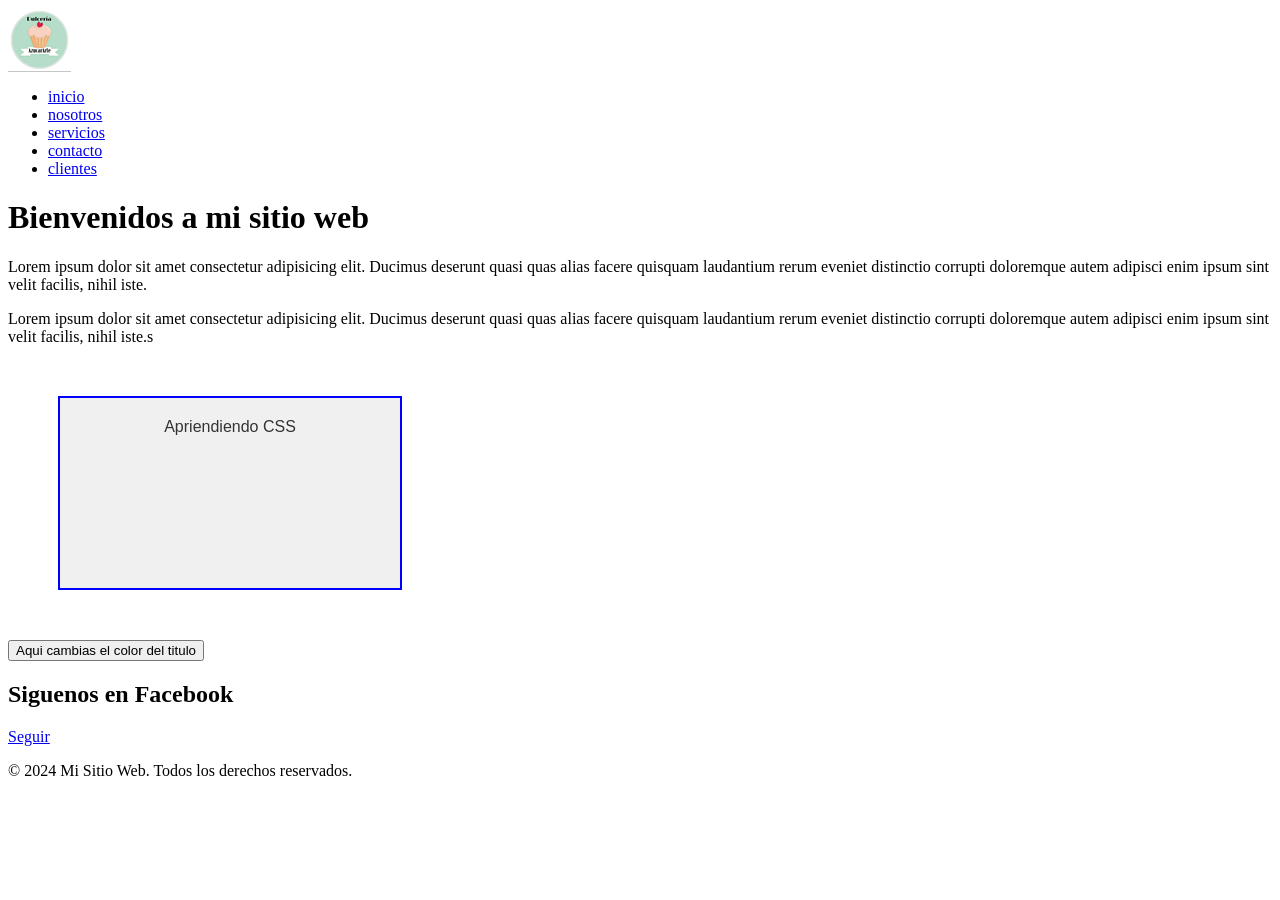
<file: index.html>
<html lang="es">
  <head>
    <meta charset="UTF-8" />
    <meta name="viewport" content="width=device-width, initial-scale=1.0" />
    <title>Mi primer sitio web</title>
    <link rel="stylesheet" href="css/style.css" />
  </head>
  <body>
    <header>
      <a href="/"><img src="../../img/logo.png" alt="Logo del sitio web" /></a>
      <nav></nav>
      <ul>
        <li><a href="index.html">inicio</a></li>
        <li><a href="nosotros.html">nosotros</a></li>
        <li><a href="servicios.html">servicios</a></li>
        <li><a href="contacto.html">contacto</a></li>
        <li><a href="clientes.html">clientes</a></li>
      </ul>
    </header>
    <div id="banner"></div>
    <main>
      <h1 id="titulo">Bienvenidos a mi sitio web</h1>
      <p>
        Lorem ipsum dolor sit amet consectetur adipisicing elit. Ducimus
        deserunt quasi quas alias facere quisquam laudantium rerum eveniet
        distinctio corrupti doloremque autem adipisci enim ipsum sint velit
        facilis, nihil iste.
      </p>
      <p>
        Lorem ipsum dolor sit amet consectetur adipisicing elit. Ducimus
        deserunt quasi quas alias facere quisquam laudantium rerum eveniet
        distinctio corrupti doloremque autem adipisci enim ipsum sint velit
        facilis, nihil iste.s
      </p>
      <div class="caja-magica">Apriendiendo CSS</div>
      <button id="button">Aqui cambias el color del titulo</button>
    </main>
    <aside>
      <h2>Siguenos en Facebook</h2>
      <a href="https://www.facebook.com" target="_blank">Seguir </a>
    </aside>
    <footer>
      <p>© 2024 Mi Sitio Web. Todos los derechos reservados.</p>
    </footer>
    <script src="js/script.js"></script>
  </body>
</html>
</file>
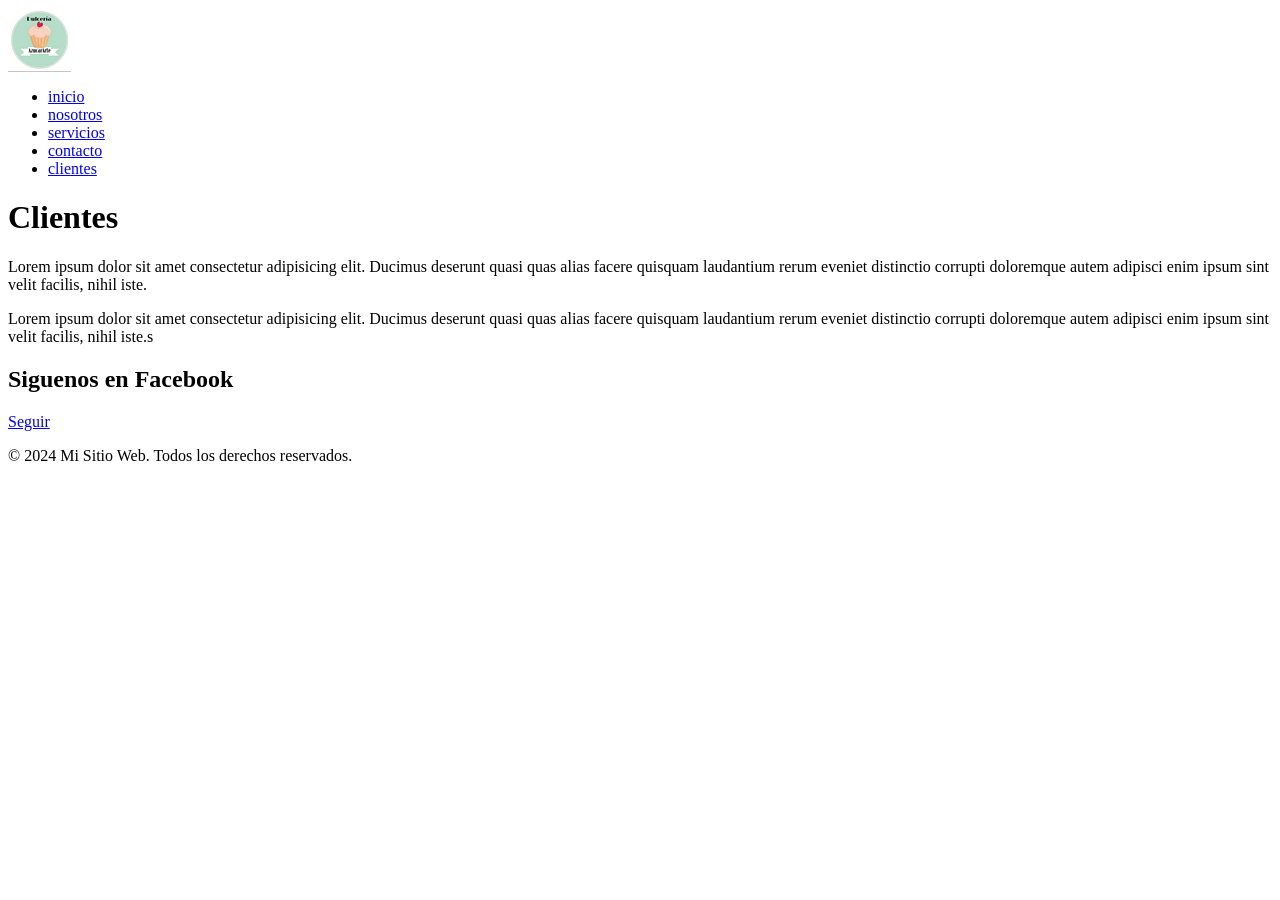
<file: clientes.html>
<html lang="es">
  <head>
    <meta charset="UTF-8"/>
    <meta name="viewport" content="width=device-width, initial-scale=1.0"/>
    <title>Mi primer sitio web</title>
  </head>
  <body> 
    <header><a href="/"><img src="../../img/logo.png" alt="Logo del sitio web"/></a>
      <nav> </nav>
      <ul> 
        <li> <a href="index.html">inicio</a>
        </li>
        <li> <a href="nosotros.html">nosotros</a>
        </li>
        <li> <a href="servicios.html">servicios</a>
        </li>
        <li> <a href="contacto.html">contacto</a>
        </li>
        <li> <a href="clientes.html">clientes</a>
        </li>
      </ul>
    </header>
    <div id="banner"> 
    </div>
    <main> 
      <h1>Clientes</h1>
      <p>Lorem ipsum dolor sit amet consectetur adipisicing elit. Ducimus deserunt quasi quas alias facere quisquam laudantium rerum eveniet distinctio corrupti doloremque autem adipisci enim ipsum sint velit facilis, nihil iste.</p>
      <p>Lorem ipsum dolor sit amet consectetur adipisicing elit. Ducimus deserunt quasi quas alias facere quisquam laudantium rerum eveniet distinctio corrupti doloremque autem adipisci enim ipsum sint velit facilis, nihil iste.s</p>
    </main>
    <aside> 
      <h2>Siguenos en Facebook </h2><a href="https://www.facebook.com" target="_blank">Seguir</a>
    </aside>
    <footer> 
      <p>© 2024 Mi Sitio Web. Todos los derechos reservados.</p>
    </footer>
  </body>
</html>
</file>
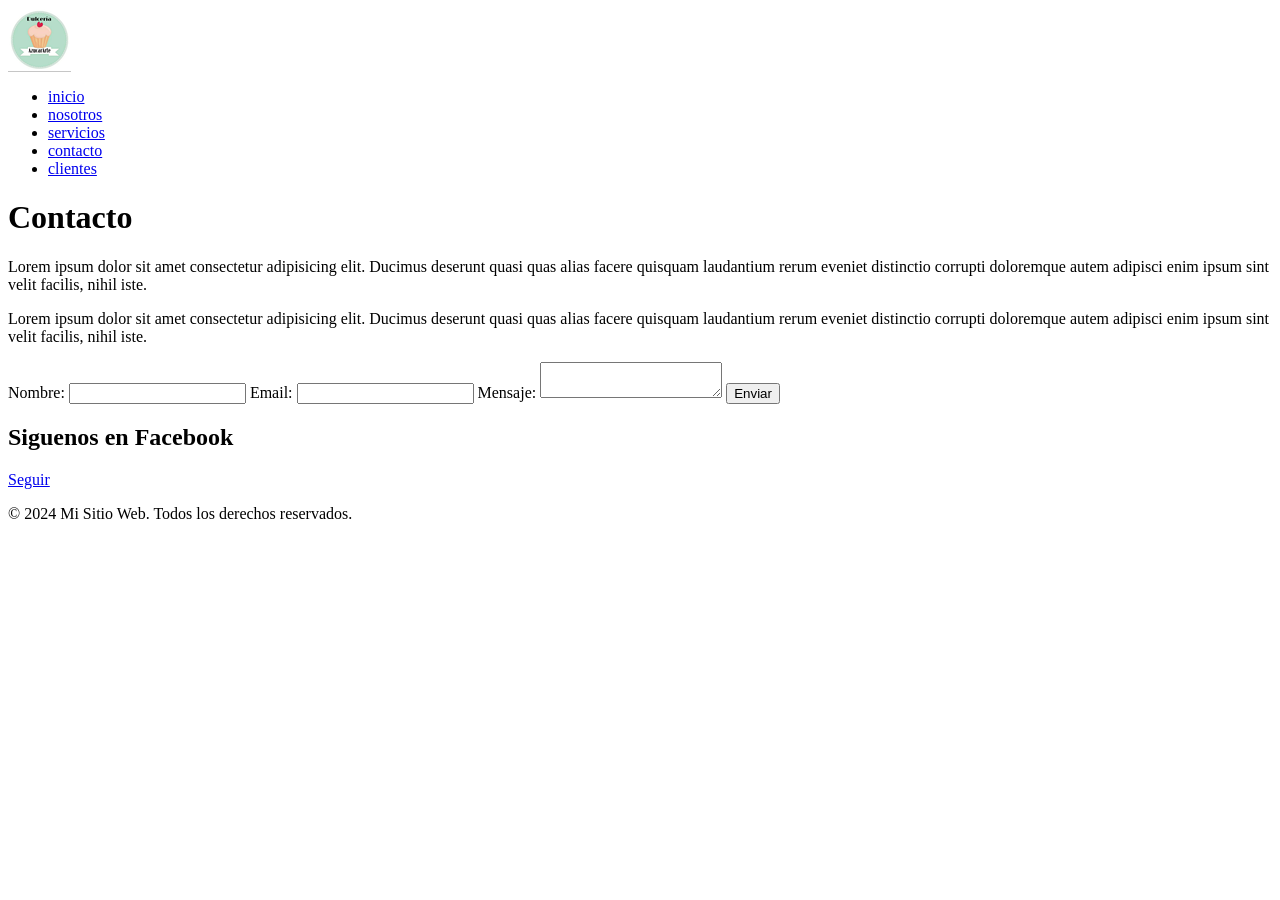
<file: contacto.html>
<html lang="es">
  <head>
    <meta charset="UTF-8"/>
    <meta name="viewport" content="width=device-width, initial-scale=1.0"/>
    <title>Mi primer sitio web</title>
  </head>
  <body> 
    <header><a href="/"><img src="../../img/logo.png" alt="Logo del sitio web"/></a>
      <nav> </nav>
      <ul> 
        <li> <a href="index.html">inicio</a>
        </li>
        <li> <a href="nosotros.html">nosotros</a>
        </li>
        <li> <a href="servicios.html">servicios</a>
        </li>
        <li> <a href="contacto.html">contacto</a>
        </li>
        <li> <a href="clientes.html">clientes</a>
        </li>
      </ul>
    </header>
    <div id="banner"> 
    </div>
    <main> 
      <h1>Contacto </h1>
      <p>Lorem ipsum dolor sit amet consectetur adipisicing elit. Ducimus deserunt quasi quas alias facere quisquam laudantium rerum eveniet distinctio corrupti doloremque autem adipisci enim ipsum sint velit facilis, nihil iste.</p>
      <p>Lorem ipsum dolor sit amet consectetur adipisicing elit. Ducimus deserunt quasi quas alias facere quisquam laudantium rerum eveniet distinctio corrupti doloremque autem adipisci enim ipsum sint velit facilis, nihil iste.</p>
      <form action="procesar.php">
        <label for="nombre">Nombre:</label>
        <input type="text" id="nombre" name="nombre" required="required"/>
        <label for="email">Email:</label>
        <input type="email" id="email" name="email" required="required"/>
        <label for="mensaje">Mensaje:</label>
        <textarea id="mensaje" name="mensaje" required="required"></textarea>
        <button type="submit">Enviar</button>
      </form>
    </main>
    <aside> 
      <h2>Siguenos en Facebook </h2><a href="https://www.facebook.com" target="_blank">Seguir</a>
    </aside>
    <footer> 
      <p>© 2024 Mi Sitio Web. Todos los derechos reservados.</p>
    </footer>
  </body>
</html>
</file>
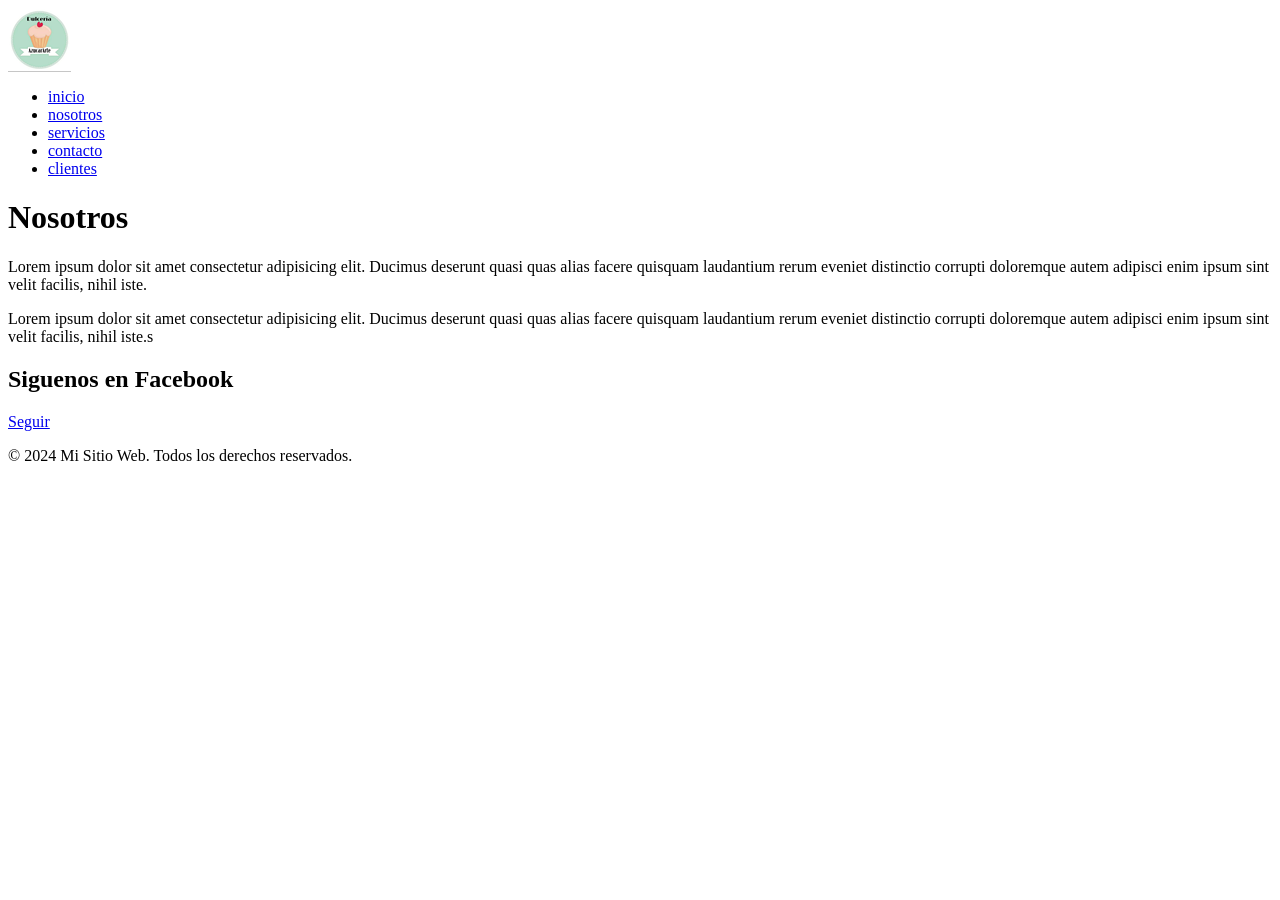
<file: nosotros.html>
<html lang="es">
  <head>
    <meta charset="UTF-8"/>
    <meta name="viewport" content="width=device-width, initial-scale=1.0"/>
    <title>Mi primer sitio web</title>
  </head>
  <body> 
    <header><a href="/"><img src="../../img/logo.png" alt="Logo del sitio web"/></a>
      <nav> </nav>
      <ul> 
        <li> <a href="index.html">inicio</a>
        </li>
        <li> <a href="nosotros.html">nosotros</a>
        </li>
        <li> <a href="servicios.html">servicios</a>
        </li>
        <li> <a href="contacto.html">contacto</a>
        </li>
        <li> <a href="clientes.html">clientes</a>
        </li>
      </ul>
    </header>
    <div id="banner"> 
    </div>
    <main> 
      <h1>Nosotros</h1>
      <p>Lorem ipsum dolor sit amet consectetur adipisicing elit. Ducimus deserunt quasi quas alias facere quisquam laudantium rerum eveniet distinctio corrupti doloremque autem adipisci enim ipsum sint velit facilis, nihil iste.</p>
      <p>Lorem ipsum dolor sit amet consectetur adipisicing elit. Ducimus deserunt quasi quas alias facere quisquam laudantium rerum eveniet distinctio corrupti doloremque autem adipisci enim ipsum sint velit facilis, nihil iste.s</p>
    </main>
    <aside> 
      <h2>Siguenos en Facebook </h2><a href="https://www.facebook.com" target="_blank">Seguir</a>
    </aside>
    <footer> 
      <p>© 2024 Mi Sitio Web. Todos los derechos reservados.</p>
    </footer>
  </body>
</html>
</file>
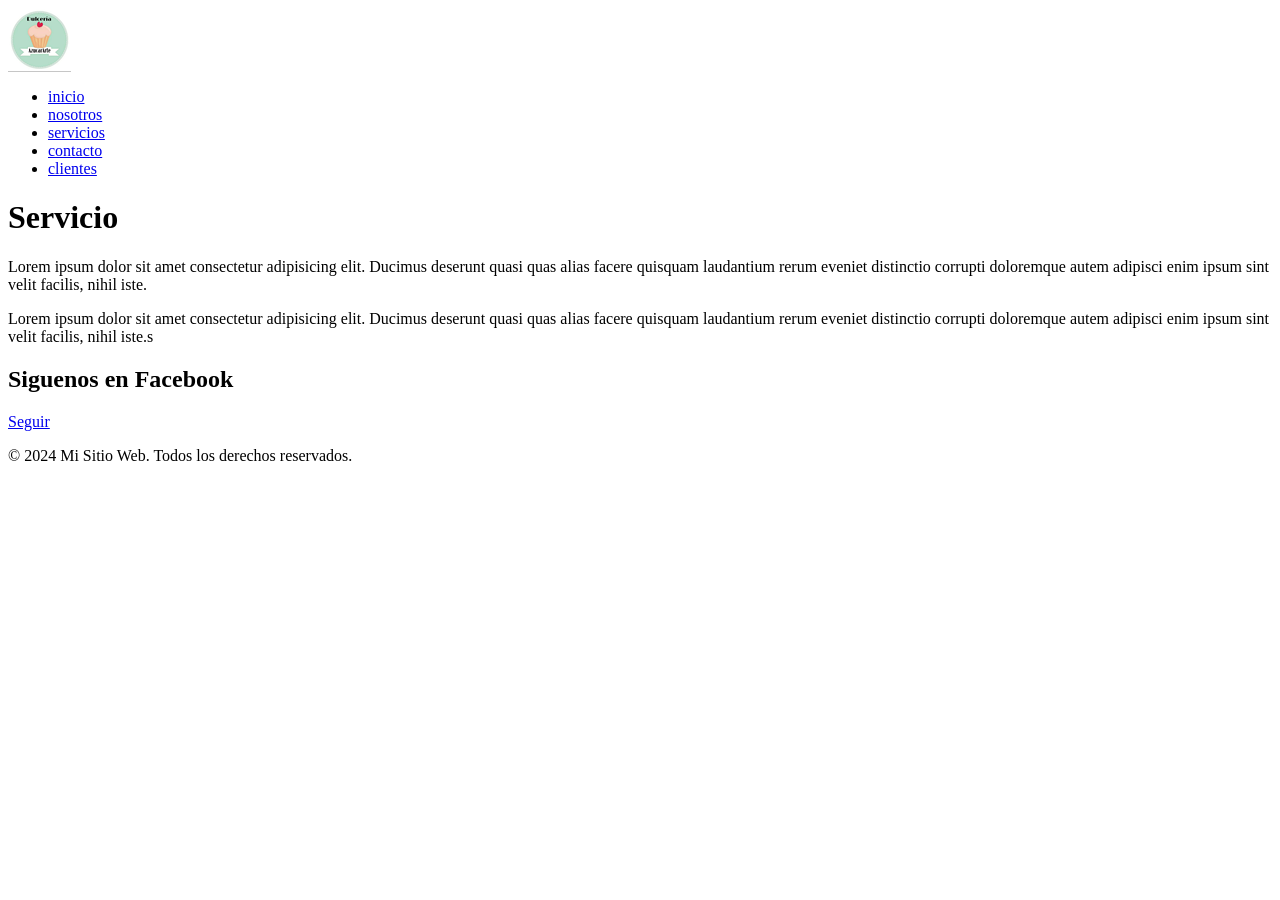
<file: servicios.html>
<html lang="es">
  <head>
    <meta charset="UTF-8"/>
    <meta name="viewport" content="width=device-width, initial-scale=1.0"/>
    <title>Mi primer sitio web</title>
  </head>
  <body> 
    <header><a href="/"><img src="../../img/logo.png" alt="Logo del sitio web"/></a>
      <nav> </nav>
      <ul> 
        <li> <a href="index.html">inicio</a>
        </li>
        <li> <a href="nosotros.html">nosotros</a>
        </li>
        <li> <a href="servicios.html">servicios</a>
        </li>
        <li> <a href="contacto.html">contacto</a>
        </li>
        <li> <a href="clientes.html">clientes</a>
        </li>
      </ul>
    </header>
    <div id="banner"> 
    </div>
    <main> 
      <h1>Servicio </h1>
      <p>Lorem ipsum dolor sit amet consectetur adipisicing elit. Ducimus deserunt quasi quas alias facere quisquam laudantium rerum eveniet distinctio corrupti doloremque autem adipisci enim ipsum sint velit facilis, nihil iste.</p>
      <p>Lorem ipsum dolor sit amet consectetur adipisicing elit. Ducimus deserunt quasi quas alias facere quisquam laudantium rerum eveniet distinctio corrupti doloremque autem adipisci enim ipsum sint velit facilis, nihil iste.s</p>
    </main>
    <aside> 
      <h2>Siguenos en Facebook </h2><a href="https://www.facebook.com" target="_blank">Seguir</a>
    </aside>
    <footer> 
      <p>© 2024 Mi Sitio Web. Todos los derechos reservados.</p>
    </footer>
  </body>
</html>
</file>
<file: css/style.css>
.caja-magica {
    /* 1. Dimensiones */
    width: 300px;
    height: 150px;

    /* 2. Colores y Fondo */
    background-color: #f0f0f0; /* Gris claro */
    color: #333;               /* Texto gris oscuro */

    /* 3. El Modelo de Caja */
    padding: 20px;            /* Espacio interno */
    border: 2px solid blue;   /* Borde azul de 2px */
    margin: 50px;             /* Espacio externo para alejarla de otros elementos */

    /* 4. Tipografía */
    font-family: Arial, sans-serif;
    text-align: center;
}
</file>
